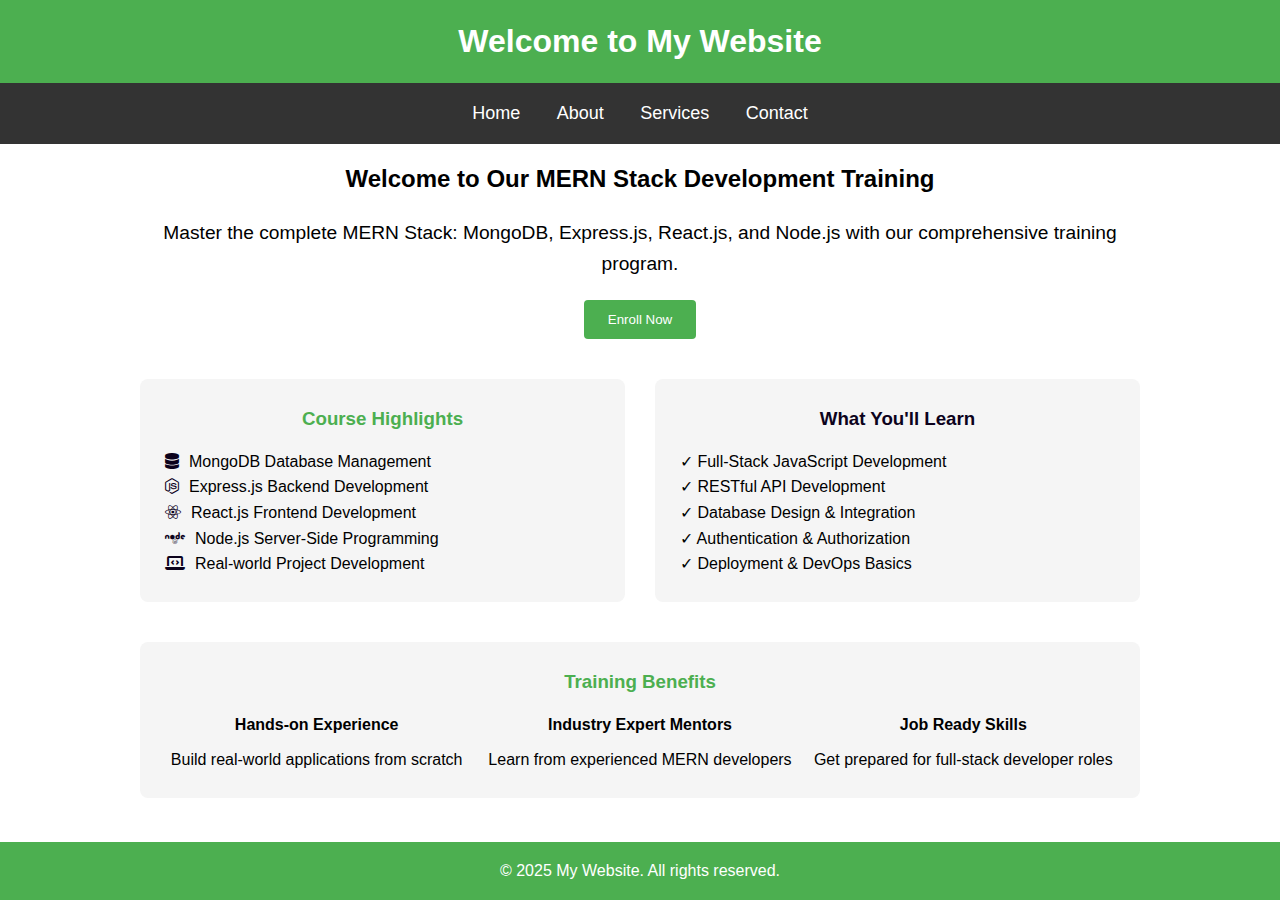
<file: index.html>
<!DOCTYPE html>
<html lang="en">
  <head>
    <link
      rel="icon"
      type="image/png"
      href="https://cdn-icons-png.flaticon.com/512/2721/2721626.png"
    />
    <title>Web Development Training</title>

    <link
      rel="stylesheet"
      href="https://cdnjs.cloudflare.com/ajax/libs/font-awesome/6.4.2/css/all.min.css"
    />
    <link rel="stylesheet" href="style.css" />
  </head>
  <body class="body">
    <header class="header">
      <h1>Welcome to My Website</h1>
    </header>
    <nav class="nav">
      <a class="nav-link" href="/">Home</a>
      <a class="nav-link" href="/about.html">About</a>
      <a class="nav-link" href="/service.html">Services</a>
      <a class="nav-link" href="/contact.html">Contact</a>
    </nav>
    <main class="main">
      <h2>Welcome to Our MERN Stack Development Training</h2>
      <div class="masterClass">
        <div class="marginBottom">
          <p class="mern">
            Master the complete MERN Stack: MongoDB, Express.js, React.js, and
            Node.js with our comprehensive training program.
          </p>
          <button class="enroll">Enroll Now</button>
        </div>

        <div class="grid">
          <div class="course">
            <h3 class="highlights">Course Highlights</h3>
            <ul class="left">
              <li>
                <i class="fas fa-database icon"></i>MongoDB Database Management
              </li>
              <li>
                <i class="fab fa-node-js icon"></i>Express.js Backend
                Development
              </li>
              <li>
                <i class="fab fa-react icon"></i>React.js Frontend Development
              </li>
              <li>
                <i class="fab fa-node icon"></i>Node.js Server-Side Programming
              </li>
              <li>
                <i class="fas fa-laptop-code icon"></i>Real-world Project
                Development
              </li>
            </ul>
          </div>

          <div class="what">
            <h3 class="learn">What You'll Learn</h3>
            <ul class="left">
              <li>✓ Full-Stack JavaScript Development</li>
              <li>✓ RESTful API Development</li>
              <li>✓ Database Design & Integration</li>
              <li>✓ Authentication & Authorization</li>
              <li>✓ Deployment & DevOps Basics</li>
            </ul>
          </div>
        </div>

        <div
          style="
            margin-top: 40px;
            background: #f5f5f5;
            padding: 25px;
            border-radius: 8px;
          "
        >
          <h3 style="color: #4caf50; margin-bottom: 15px">Training Benefits</h3>
          <div
            style="
              display: grid;
              grid-template-columns: repeat(3, 1fr);
              gap: 20px;
            "
          >
            <div>
              <h4 style="margin-bottom: 10px">Hands-on Experience</h4>
              <p>Build real-world applications from scratch</p>
            </div>
            <div>
              <h4 style="margin-bottom: 10px">Industry Expert Mentors</h4>
              <p>Learn from experienced MERN developers</p>
            </div>
            <div>
              <h4 style="margin-bottom: 10px">Job Ready Skills</h4>
              <p>Get prepared for full-stack developer roles</p>
            </div>
          </div>
        </div>
      </div>
    </main>
    <footer class="footer">
      <p>&copy; 2025 My Website. All rights reserved.</p>
    </footer>
  </body>
</html>
</file>
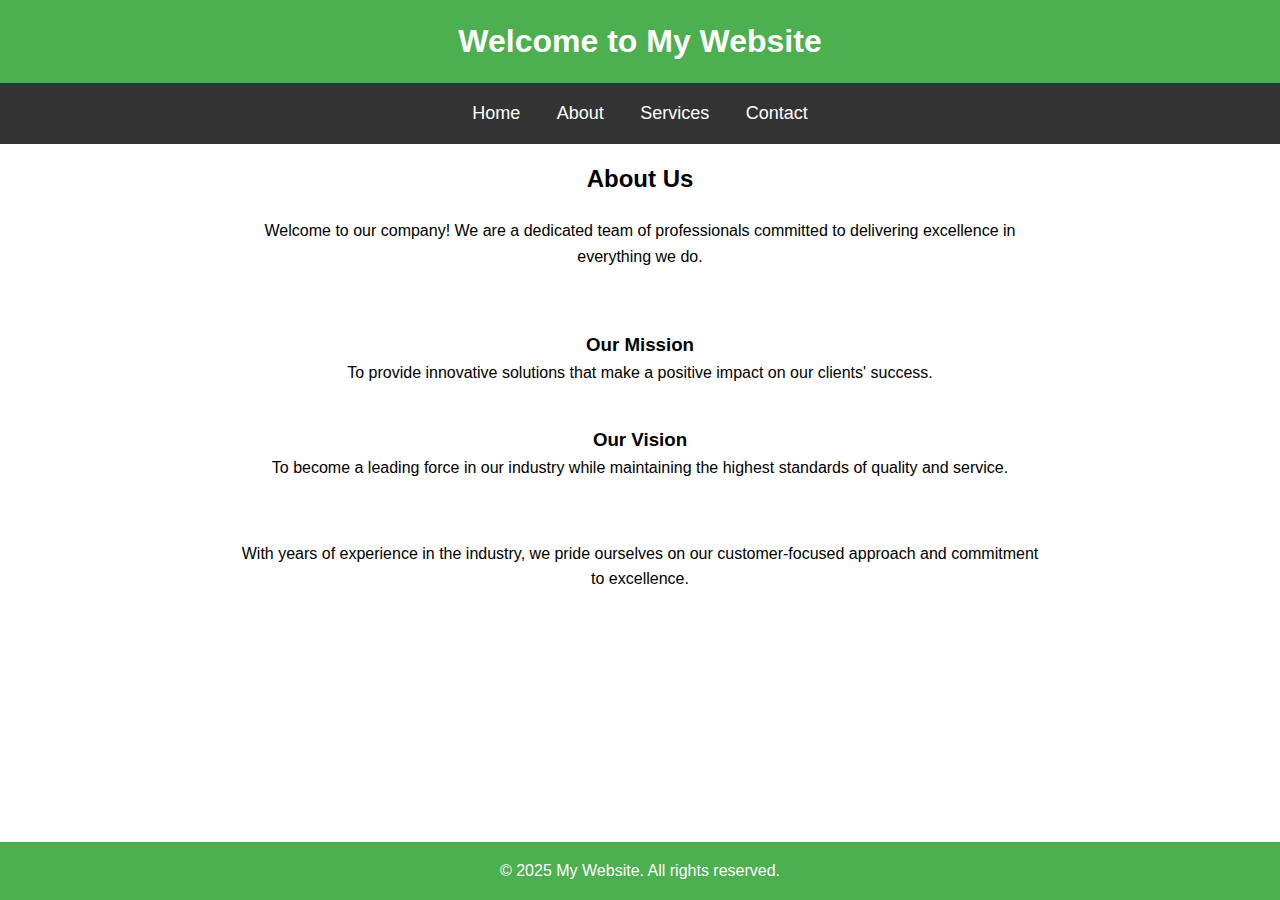
<file: about.html>
<!DOCTYPE html>
<html lang="en">
  <head>
    <link
      rel="icon"
      type="image/png"
      href="https://cdn-icons-png.flaticon.com/512/2721/2721626.png"
    />
    <title>Web Development Training</title>

    <link
      rel="stylesheet"
      href="https://cdnjs.cloudflare.com/ajax/libs/font-awesome/6.4.2/css/all.min.css"
    />
    <link rel="stylesheet" href="style.css" />
  </head>
  <body class="body">
    <header class="header">
      <h1>Welcome to My Website</h1>
    </header>
    <nav class="nav">
      <a class="nav-link" href="/">Home</a>
      <a class="nav-link" href="/about.html">About</a>
      <a class="nav-link" href="/service.html">Services</a>
      <a class="nav-link" href="/contact.html">Contact</a>
    </nav>
    <main class="main">
      <h2>About Us</h2>
      <div class="aboutUs">
        <p>
          Welcome to our company! We are a dedicated team of professionals
          committed to delivering excellence in everything we do.
        </p>
        <div class="mission">
          <div class="padding20">
            <h3>Our Mission</h3>
            <p>
              To provide innovative solutions that make a positive impact on our
              clients' success.
            </p>
          </div>
          <div class="padding20">
            <h3>Our Vision</h3>
            <p>
              To become a leading force in our industry while maintaining the
              highest standards of quality and service.
            </p>
          </div>
        </div>
        <p class="margintop20">
          With years of experience in the industry, we pride ourselves on our
          customer-focused approach and commitment to excellence.
        </p>
      </div>
    </main>
    <footer class="footer">
      <p>&copy; 2025 My Website. All rights reserved.</p>
    </footer>
  </body>
</html>
</file>
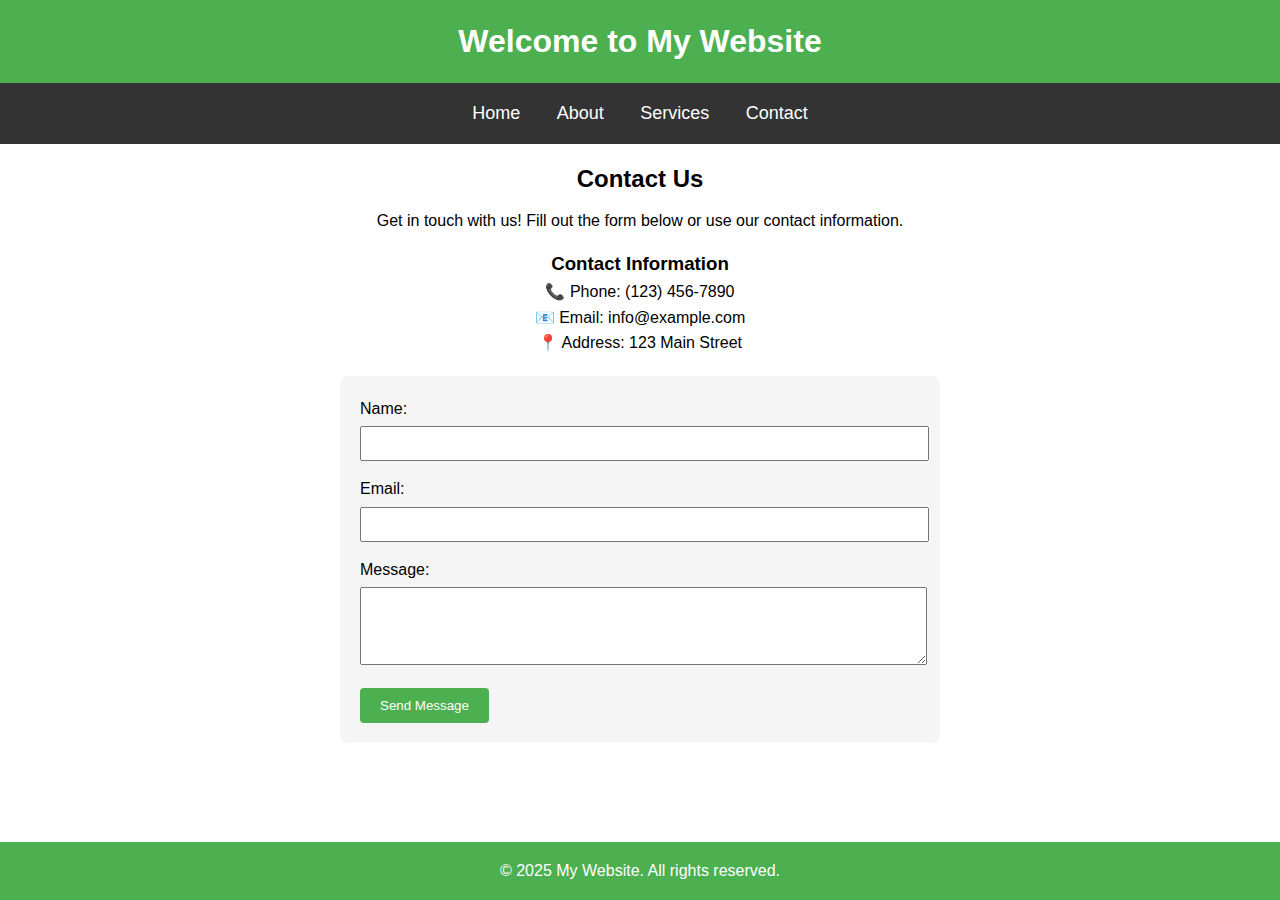
<file: contact.html>
<!DOCTYPE html>
<html lang="en">
  <head>
    <link
      rel="icon"
      type="image/png"
      href="https://cdn-icons-png.flaticon.com/512/2721/2721626.png"
    />
    <title>Web Development Training</title>

    <link
      rel="stylesheet"
      href="https://cdnjs.cloudflare.com/ajax/libs/font-awesome/6.4.2/css/all.min.css"
    />
    <link rel="stylesheet" href="style.css" />
  </head>
  <body class="body">
    <header class="header">
      <h1>Welcome to My Website</h1>
    </header>
    <nav class="nav">
      <a class="nav-link" href="/">Home</a>
      <a class="nav-link" href="/about.html">About</a>
      <a class="nav-link" href="/service.html">Services</a>
      <a class="nav-link" href="/contact.html">Contact</a>
    </nav>
    <main class="main">
      <h2>Contact Us</h2>
      <div class="contactUs">
        <p class="marginBottom15">
          Get in touch with us! Fill out the form below or use our contact
          information.
        </p>

        <div class="contactInfo">
          <div>
            <h3>Contact Information</h3>
            <p>📞 Phone: (123) 456-7890</p>
            <p>📧 Email: info@example.com</p>
            <p>📍 Address: 123 Main Street</p>
          </div>
        </div>

        <form class="form">
          <div class="marginBottom15">
            <label for="name">Name:</label><br />
            <input type="text" id="name" name="name" class="input" />
          </div>

          <div class="marginBottom15">
            <label for="email">Email:</label><br />
            <input type="email" id="email" name="email" class="input" />
          </div>

          <div class="marginBottom15">
            <label for="message">Message:</label><br />
            <textarea
              id="message"
              name="message"
              rows="4"
              class="input"
            ></textarea>
          </div>

          <button type="submit" class="submit-button">Send Message</button>
        </form>
      </div>
    </main>
    <footer class="footer">
      <p>&copy; 2025 My Website. All rights reserved.</p>
    </footer>
  </body>
</html>
</file>
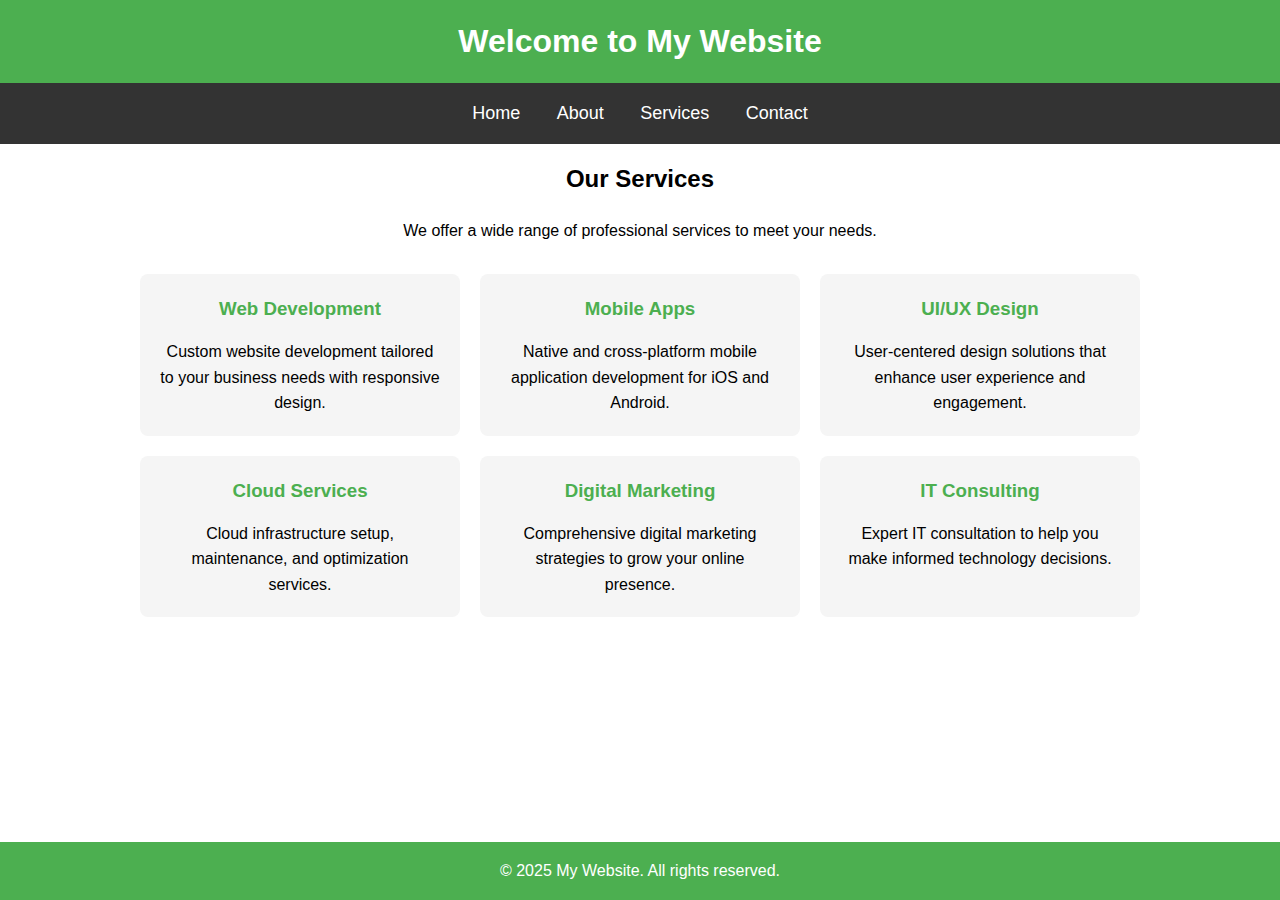
<file: service.html>
<!DOCTYPE html>
<html lang="en">
  <head>
    <link
      rel="icon"
      type="image/png"
      href="https://cdn-icons-png.flaticon.com/512/2721/2721626.png"
    />
    <title>Web Development Training</title>

    <link
      rel="stylesheet"
      href="https://cdnjs.cloudflare.com/ajax/libs/font-awesome/6.4.2/css/all.min.css"
    />
    <link rel="stylesheet" href="style.css" />
  </head>
  <body class="body">
    <header class="header">
      <h1>Welcome to My Website</h1>
    </header>
    <nav class="nav">
      <a class="nav-link" href="/">Home</a>
      <a class="nav-link" href="/about.html">About</a>
      <a class="nav-link" href="/service.html">Services</a>
      <a class="nav-link" href="/contact.html">Contact</a>
    </nav>
    <main class="main">
      <h2>Our Services</h2>
      <div class="service">
        <p>
          We offer a wide range of professional services to meet your needs.
        </p>

        <div class="grid-template">
          <div class="box">
            <h3 class="text-green">Web Development</h3>
            <p>
              Custom website development tailored to your business needs with
              responsive design.
            </p>
          </div>

          <div class="box">
            <h3 class="text-green">Mobile Apps</h3>
            <p>
              Native and cross-platform mobile application development for iOS
              and Android.
            </p>
          </div>

          <div class="box">
            <h3 class="text-green">UI/UX Design</h3>
            <p>
              User-centered design solutions that enhance user experience and
              engagement.
            </p>
          </div>

          <div class="box">
            <h3 class="text-green">Cloud Services</h3>
            <p>
              Cloud infrastructure setup, maintenance, and optimization
              services.
            </p>
          </div>

          <div class="box">
            <h3 class="text-green">Digital Marketing</h3>
            <p>
              Comprehensive digital marketing strategies to grow your online
              presence.
            </p>
          </div>

          <div class="box">
            <h3 class="text-green">IT Consulting</h3>
            <p>
              Expert IT consultation to help you make informed technology
              decisions.
            </p>
          </div>
        </div>
      </div>
    </main>
    <footer class="footer">
      <p>&copy; 2025 My Website. All rights reserved.</p>
    </footer>
  </body>
</html>
</file>
<file: style.css>
* {
  margin: 0;
  padding: 0;
}

.body {
  font-family: Arial, sans-serif;
  line-height: 1.6;
  display: flex;
  flex-direction: column;
  min-height: 100vh;
}

.header {
  background: #4caf50;
  color: white;
  text-align: center;
  padding: 16px 0;
}

.nav {
  background: #333;
  color: white;
  padding: 16px;
  text-align: center;
}

.nav-link {
  color: white;
  margin: 0 16px;
  text-decoration: none;
  font-size: large;
}

.main {
  flex: 1;
  padding: 16px;
  text-align: center;
}

.footer {
  background: #4caf50;
  color: white;
  text-align: center;
  padding: 16px 0;
}

.submit-button {
  background: #4caf50;
  color: white;
  padding: 10px 20px;
  border: none;
  border-radius: 4px;
  cursor: pointer;
}
.enroll {
  background: #4caf50;
  color: white;
  padding: 12px 24px;
  border: none;
  border-radius: 4px;
  cursor: pointer;
}

.input {
  width: 98%;
  padding: 8px;
  margin-top: 5px;
}

.masterClass {
  max-width: 1000px;
  margin: 0 auto;
  padding: 20px;
}
.marginBottom {
  margin-bottom: 40px;
}
.marginBottom15 {
  margin-bottom: 15px;
}
.mern {
  font-size: 1.2em;
  margin-bottom: 20px;
}
.form {
  text-align: left;
  background: #f5f5f5;
  padding: 20px;
  border-radius: 8px;
}
.contactInfo {
  display: flex;
  justify-content: space-around;
  margin-bottom: 20px;
}

.grid {
  display: grid;
  grid-template-columns: repeat(2, 1fr);
  gap: 30px;
  margin-top: 40px;
}
.course {
  background: #f5f5f5;
  padding: 25px;
  border-radius: 8px;
}
.highlights {
  color: #4caf50;
  margin-bottom: 15px;
}

.left {
  text-align: left;
  list-style: none;
}
.icon {
  color: #0c021c;
  margin-right: 10px;
}
.what {
  background: #f5f5f5;
  padding: 25px;
  border-radius: 8px;
}
.learn {
  color: #0c021c;
  margin-bottom: 15px;
}

.service {
  max-width: 1000px;
  margin: 0 auto;
  padding: 20px;
}

.grid-template {
  display: grid;
  grid-template-columns: repeat(3, 1fr);
  gap: 20px;
  margin-top: 30px;
}
.box {
  padding: 20px;
  background: #f5f5f5;
  border-radius: 8px;
}
.text-green {
  color: #4caf50;
  margin-bottom: 15px;
}
.contactUs {
  max-width: 600px;
  margin: 0 auto;
  padding: 10px;
}
.aboutUs {
  max-width: 800px;
  margin: 0 auto;
  padding: 20px;
}
.mission {
  display: flex;
  flex-direction: column;
  justify-content: space-around;
  margin: 40px 0;
  text-align: center;
}
.padding20 {
  padding: 20px;
}
.margintop20 {
  margin-top: 20px;
}
</file>
